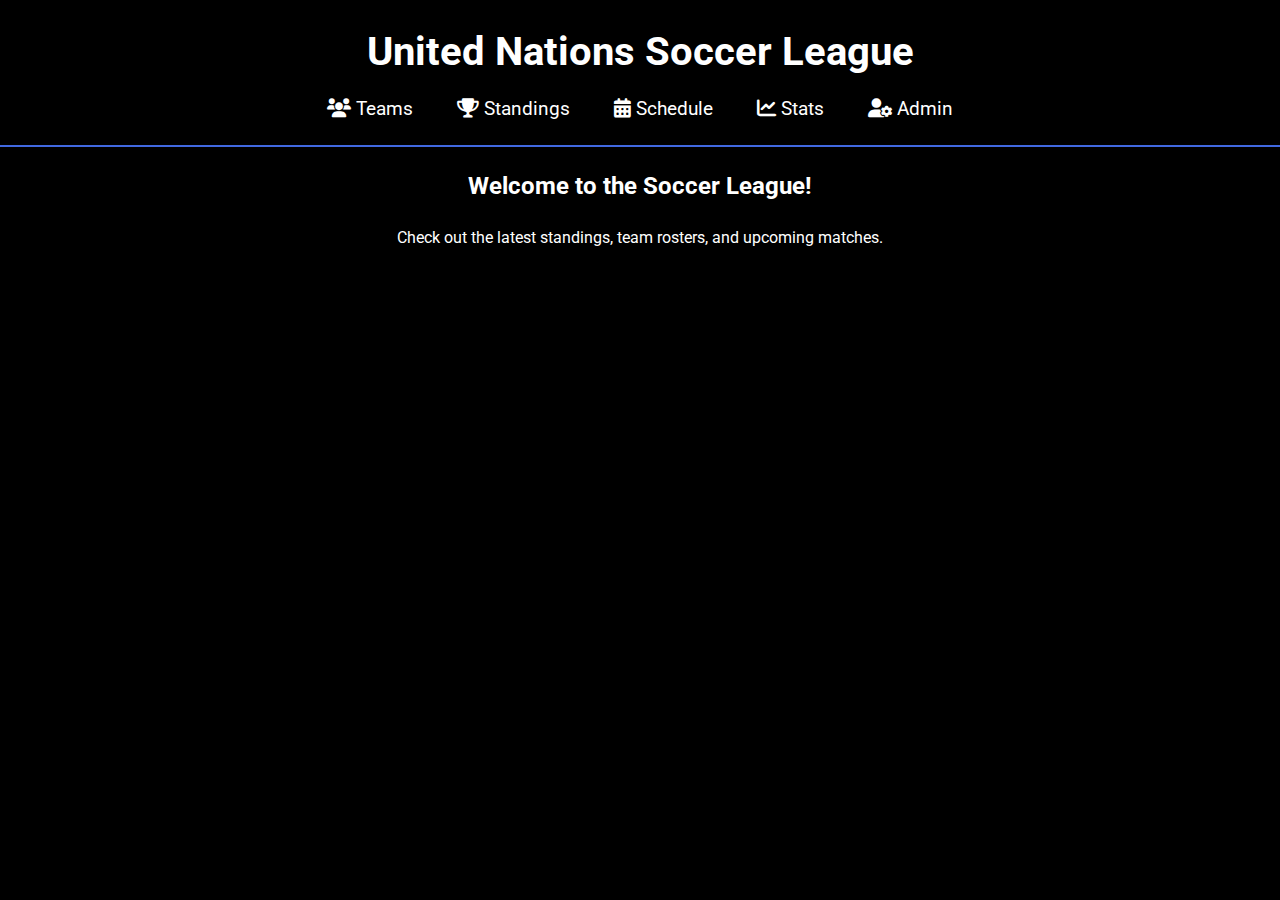
<file: index.html>
<!DOCTYPE html>
<html lang="en">
<head>
    <meta charset="UTF-8">
    <meta name="viewport" content="width=device-width, initial-scale=1.0">
    <title>Soccer League</title>
    <link rel="stylesheet" href="./CSS/style.css">
    <link rel="stylesheet" href="https://cdnjs.cloudflare.com/ajax/libs/font-awesome/6.0.0-beta3/css/all.min.css">
</head>
<body>
    <header>
        <h1>United Nations Soccer League</h1>
        <nav>
            <ul>
                <li><a href="/teams.html"><i class="fas fa-users"></i> Teams</a></li>
                <li><a href="/standings.html"><i class="fas fa-trophy"></i> Standings</a></li>
                <li><a href="/schedule.html"><i class="fas fa-calendar-alt"></i> Schedule</a></li>
                <li><a href="/stats.html"><i class="fas fa-chart-line"></i> Stats</a></li>
                <li><a href="/admin.html"><i class="fas fa-user-cog"></i> Admin</a></li>
            </ul>
        </nav>
    </header>
    <main>
        <h2 class="text-center mb-20">Welcome to the Soccer League!</h2>
        <p class="text-center">Check out the latest standings, team rosters, and upcoming matches.</p>
    </main>
    <script src="./JS/main.js"></script>
</body>
</html>
</file>
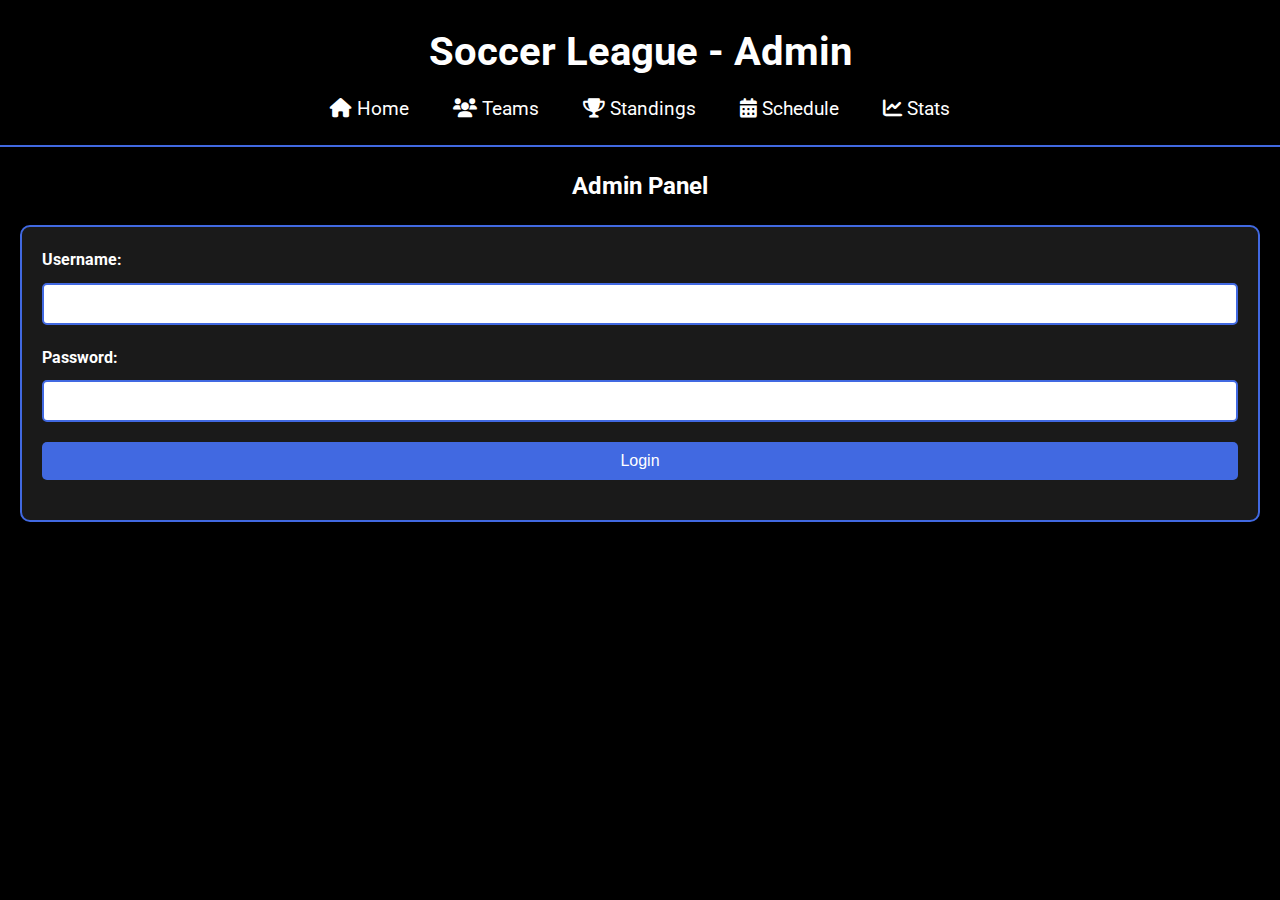
<file: admin.html>
<!DOCTYPE html>
<html lang="en">
<head>
    <meta charset="UTF-8">
    <meta name="viewport" content="width=device-width, initial-scale=1.0">
    <title>Admin</title>
    <link rel="stylesheet" href="./CSS/style.css">
    <link rel="stylesheet" href="https://cdnjs.cloudflare.com/ajax/libs/font-awesome/6.0.0-beta3/css/all.min.css">
</head>
<body>
    <header>
        <h1>Soccer League - Admin</h1>
        <nav>
            <ul>
                <li><a href="index.html"><i class="fas fa-home"></i> Home</a></li>
                <li><a href="teams.html"><i class="fas fa-users"></i> Teams</a></li>
                <li><a href="standings.html"><i class="fas fa-trophy"></i> Standings</a></li>
                <li><a href="schedule.html"><i class="fas fa-calendar-alt"></i> Schedule</a></li>
                <li><a href="stats.html"><i class="fas fa-chart-line"></i> Stats</a></li>
            </ul>
        </nav>
    </header>
    <main>
        <h2 class="text-center mb-20">Admin Panel</h2>
        <div id="login-container">
            <form id="login-form">
                <label for="username">Username:</label>
                <input type="text" id="username" name="username">
                <label for="password">Password:</label>
                <input type="password" id="password" name="password">
                <button type="submit">Login</button>
            </form>
        </div>
        <div id="admin-actions" style="display: none;">
            <h3>Add Team</h3>
            <form id="team-form">
                <label for="team-division">Division:</label>
                <select id="team-division" name="division">
                    <option value="2008-2009">2008-2009</option>
                    <option value="2010-2011">2010-2011</option>
                    <option value="2012-2013">2012-2013</option>
                    <option value="2014-2015">2014-2015</option>
                    <option value="2016-2017">2016-2017</option>
                    <option value="2018-2019">2018-2019</option>
                </select>
                <label for="team-name">Team Name:</label>
                <input type="text" id="team-name" name="team-name">
                <button type="submit">Add Team</button>
            </form>

            <h3>Add Player</h3>
            <form id="player-form">
                <label for="player-division">Division:</label>
                <select id="player-division" name="division">
                    <option value="2008-2009">2008-2009</option>
                    <option value="2010-2011">2010-2011</option>
                    <option value="2012-2013">2012-2013</option>
                    <option value="2014-2015">2014-2015</option>
                    <option value="2016-2017">2016-2017</option>
                    <option value="2018-2019">2018-2019</option>
                </select>
                <label for="player-team">Team:</label>
                <input type="text" id="player-team" name="team">
                <label for="player-name">Player Name:</label>
                <input type="text" id="player-name" name="player-name">
                <button type="submit">Add Player</button>
            </form>

            <h3>Update Standings</h3>
            <form id="standings-form">
                <label for="standings-division">Division:</label>
                <select id="standings-division" name="division">
                    <option value="2008-2009">2008-2009</option>
                    <option value="2010-2011">2010-2011</option>
                    <option value="2012-2013">2012-2013</option>
                    <option value="2014-2015">2014-2015</option>
                    <option value="2016-2017">2016-2017</option>
                    <option value="2018-2019">2018-2019</option>
                </select>
                <label for="standings-team">Team:</label>
                <input type="text" id="standings-team" name="team">
                <label for="wins">Wins:</label>
                <input type="number" id="wins" name="wins">
                <label for="losses">Losses:</label>
                <input type="number" id="losses" name="losses">
                <label for="draws">Draws:</label>
                <input type="number" id="draws" name="draws">
                <button type="submit">Update Standings</button>
            </form>

            <h3>Update Player Stats</h3>
            <form id="stats-form">
                <label for="stats-division">Division:</label>
                <select id="stats-division" name="division">
                    <option value="2008-2009">2008-2009</option>
                    <option value="2010-2011">2010-2011</option>
                    <option value="2012-2013">2012-2013</option>
                    <option value="2014-2015">2014-2015</option>
                    <option value="2016-2017">2016-2017</option>
                    <option value="2018-2019">2018-2019</option>
                </select>
                <label for="stats-player">Player:</label>
                <input type="text" id="stats-player" name="player">
                <label for="goals">Goals:</label>
                <input type="number" id="goals" name="goals">
                <label for="clean-sheets">Clean Sheets:</label>
                <input type="number" id="clean-sheets" name="clean-sheets">
                <label for="yellow-cards">Yellow Cards:</label>
                <input type="number" id="yellow-cards" name="yellow-cards">
                <label for="red-cards">Red Cards:</label>
                <input type="number" id="red-cards" name="red-cards">
                <button type="submit">Update Stats</button>
            </form>

            <h3>Edit Schedule</h3>
            <form id="schedule-form">
                <label for="schedule-division">Division:</label>
                <select id="schedule-division" name="division">
                    <option value="2008-2009">2008-2009</option>
                    <option value="2010-2011">2010-2011</option>
                    <option value="2012-2013">2012-2013</option>
                    <option value="2014-2015">2014-2015</option>
                    <option value="2016-2017">2016-2017</option>
                    <option value="2018-2019">2018-2019</option>
                </select>
                <label for="week-select">Select Week:</label>
                <select id="week-select">
                    ${[...Array(16).keys()].map(i => `<option value="week${i + 1}">Week ${i + 1}</option>`).join('')}
                </select>
                <label for="match-date">Match Date:</label>
                <input type="date" id="match-date" name="match-date">
                <label for="team1">Team 1:</label>
                <input type="text" id="team1" name="team1">
                <label for="team2">Team 2:</label>
                <input type="text" id="team2" name="team2">
                <button type="submit">Add Match</button>
            </form>
        </div>
    </main>
    <script src="./JS/main.js"></script>
</body>
</html>
</file>
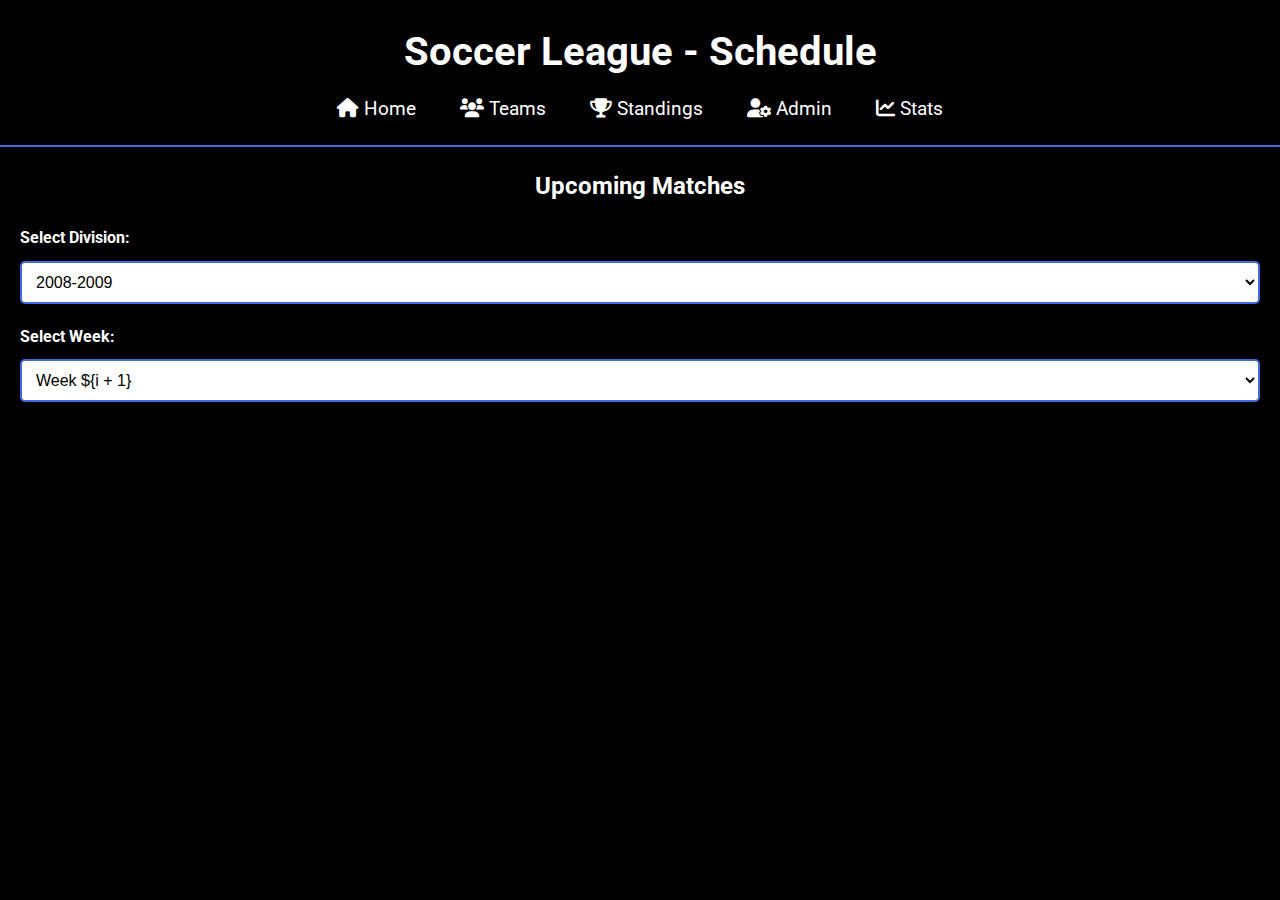
<file: schedule.html>
<!DOCTYPE html>
<html lang="en">
<head>
    <meta charset="UTF-8">
    <meta name="viewport" content="width=device-width, initial-scale=1.0">
    <title>Schedule</title>
    <link rel="stylesheet" href="/CSS/style.css">
    <link rel="stylesheet" href="https://cdnjs.cloudflare.com/ajax/libs/font-awesome/6.0.0-beta3/css/all.min.css">
</head>
<body>
    <header>
        <h1>Soccer League - Schedule</h1>
        <nav>
            <ul>
                <li><a href="index.html"><i class="fas fa-home"></i> Home</a></li>
                <li><a href="teams.html"><i class="fas fa-users"></i> Teams</a></li>
                <li><a href="standings.html"><i class="fas fa-trophy"></i> Standings</a></li>
                <li><a href="admin.html"><i class="fas fa-user-cog"></i> Admin</a></li>
                <li><a href="stats.html"><i class="fas fa-chart-line"></i> Stats</a></li>
            </ul>
        </nav>
    </header>
    <main>
        <h2 class="text-center mb-20">Upcoming Matches</h2>
        <label for="schedule-division">Select Division:</label>
        <select id="schedule-division">
            <option value="2008-2009">2008-2009</option>
            <option value="2010-2011">2010-2011</option>
            <option value="2012-2013">2012-2013</option>
            <option value="2014-2015">2014-2015</option>
            <option value="2016-2017">2016-2017</option>
            <option value="2018-2019">2018-2019</option>
        </select>
        <label for="week-select">Select Week:</label>
        <select id="week-select">
            ${[...Array(16).keys()].map(i => `<option value="week${i + 1}">Week ${i + 1}</option>`).join('')}
        </select>
        <div id="schedule-container">
            <!-- JavaScript will dynamically insert schedule data here -->
        </div>
    </main>
    <script src="/JS/main.js"></script>
</body>
</html>
</file>
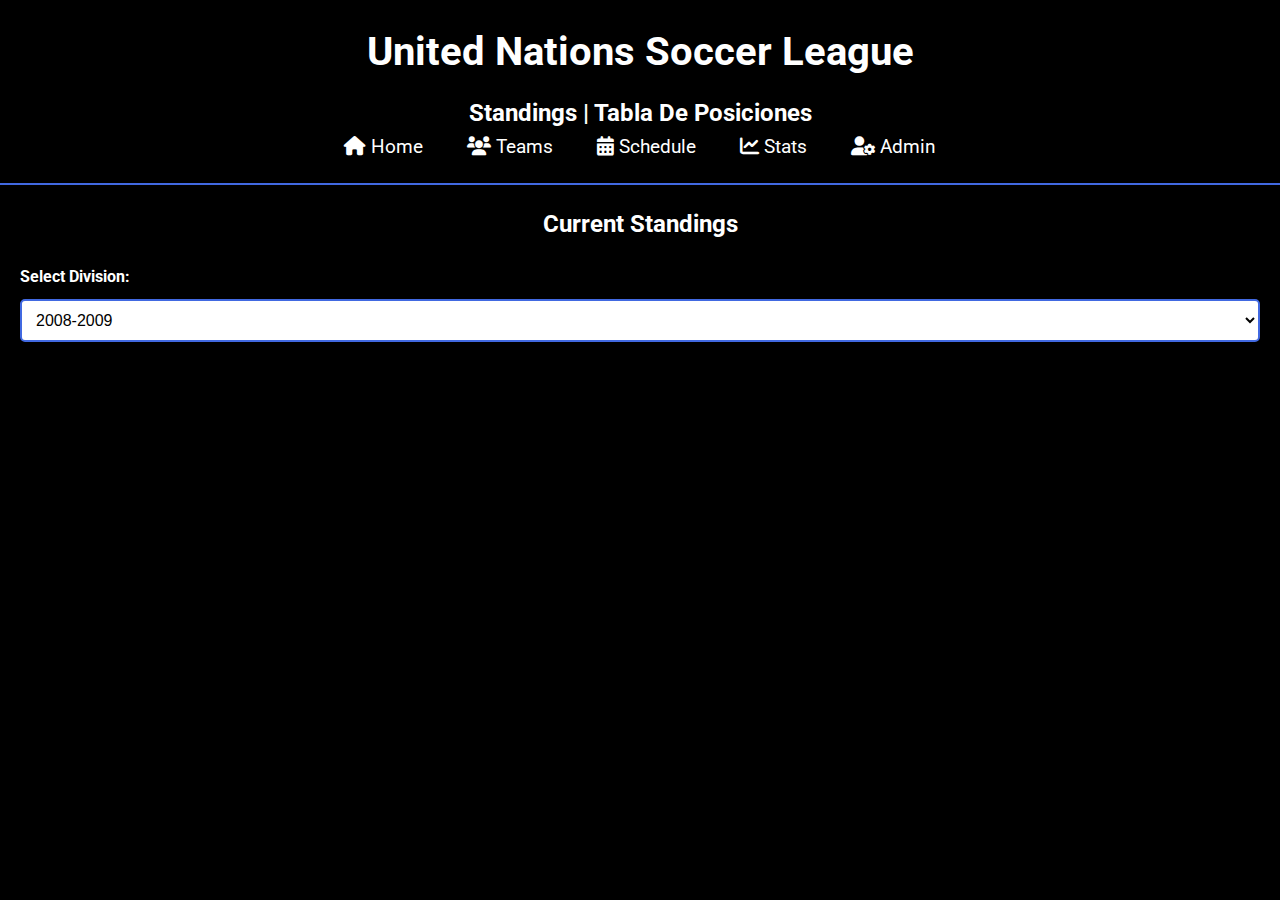
<file: standings.html>
<!DOCTYPE html>
<html lang="en">
<head>
    <meta charset="UTF-8">
    <meta name="viewport" content="width=device-width, initial-scale=1.0">
    <title>Standings</title>
    <link rel="stylesheet" href="/CSS/style.css">
    <link rel="stylesheet" href="https://cdnjs.cloudflare.com/ajax/libs/font-awesome/6.0.0-beta3/css/all.min.css">
</head>
<body>
    <header>
        <h1>United Nations Soccer League</h1>
        <h2>Standings | Tabla De Posiciones</h2>
        <nav>
            <ul>
                <li><a href="index.html"><i class="fas fa-home"></i> Home</a></li>
                <li><a href="teams.html"><i class="fas fa-users"></i> Teams</a></li>
                <li><a href="schedule.html"><i class="fas fa-calendar-alt"></i> Schedule</a></li>
                <li><a href="stats.html"><i class="fas fa-chart-line"></i> Stats</a></li>
                <li><a href="admin.html"><i class="fas fa-user-cog"></i> Admin</a></li>
            </ul>
        </nav>
    </header>
    <main>
        <h2 class="text-center mb-20">Current Standings</h2>
        <label for="standings-division">Select Division:</label>
        <select id="standings-division">
            <option value="2008-2009">2008-2009</option>
            <option value="2010-2011">2010-2011</option>
            <option value="2012-2013">2012-2013</option>
            <option value="2014-2015">2014-2015</option>
            <option value="2016-2017">2016-2017</option>
            <option value="2018-2019">2018-2019</option>
        </select>
        <div id="standings-container">
            <!-- JavaScript will dynamically insert standings data here -->
        </div>
    </main>
    <script src="/JS/main.js"></script>
</body>
</html>
</file>
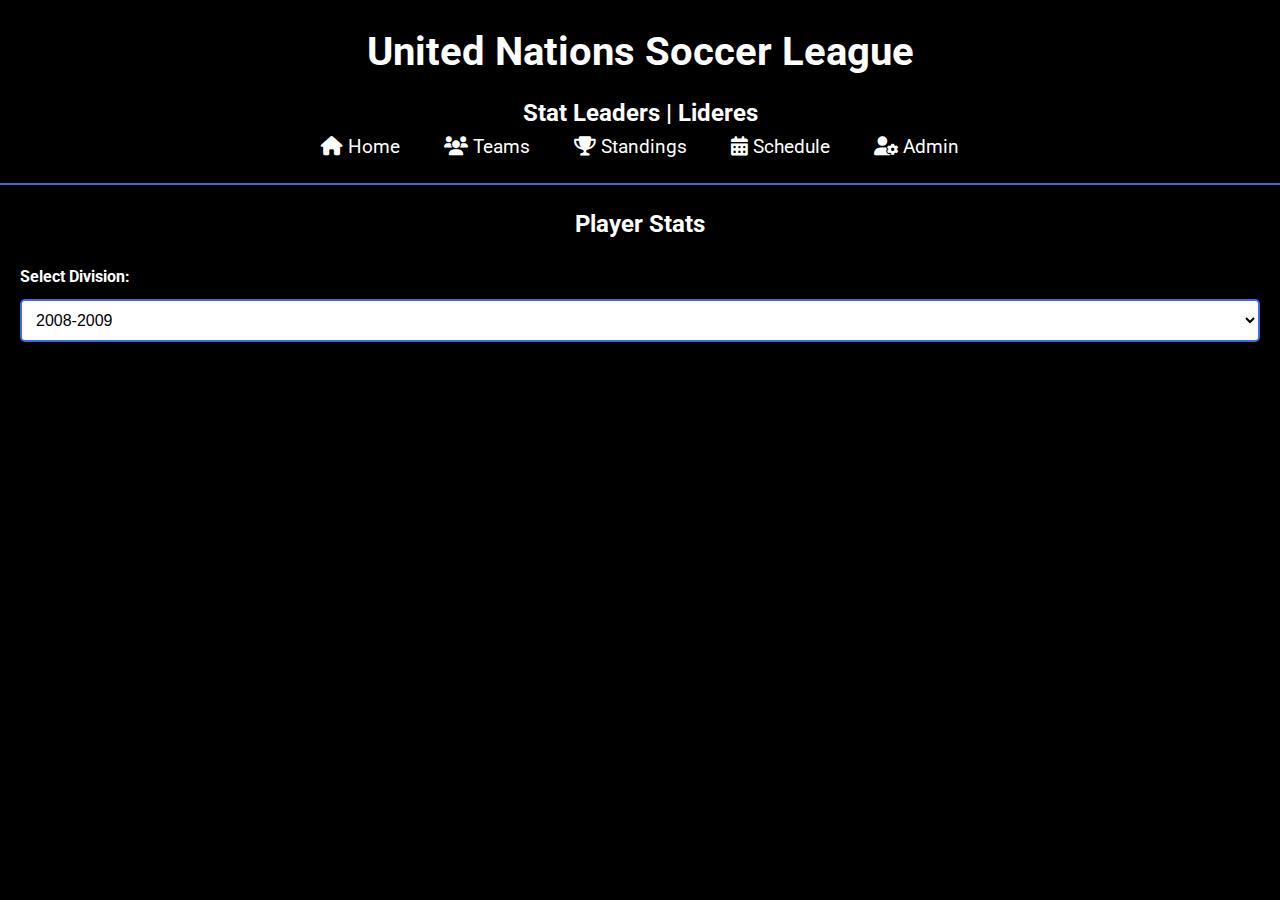
<file: stats.html>
<!DOCTYPE html>
<html lang="en">
<head>
    <meta charset="UTF-8">
    <meta name="viewport" content="width=device-width, initial-scale=1.0">
    <title>Stats</title>
    <link rel="stylesheet" href="/CSS/style.css">
    <link rel="stylesheet" href="https://cdnjs.cloudflare.com/ajax/libs/font-awesome/6.0.0-beta3/css/all.min.css">
</head>
<body>
    <header>
        <h1>United Nations Soccer League</h1>
        <h2>Stat Leaders | Lideres </h2>
        <nav>
            <ul>
                <li><a href="index.html"><i class="fas fa-home"></i> Home</a></li>
                <li><a href="teams.html"><i class="fas fa-users"></i> Teams</a></li>
                <li><a href="standings.html"><i class="fas fa-trophy"></i> Standings</a></li>
                <li><a href="schedule.html"><i class="fas fa-calendar-alt"></i> Schedule</a></li>
                <li><a href="admin.html"><i class="fas fa-user-cog"></i> Admin</a></li>
            </ul>
        </nav>
    </header>
    <main>
        <h2 class="text-center mb-20">Player Stats</h2>
        <label for="stats-division">Select Division:</label>
        <select id="stats-division">
            <option value="2008-2009">2008-2009</option>
            <option value="2010-2011">2010-2011</option>
            <option value="2012-2013">2012-2013</option>
            <option value="2014-2015">2014-2015</option>
            <option value="2016-2017">2016-2017</option>
            <option value="2018-2019">2018-2019</option>
        </select>
        <div id="stats-container">
            <!-- JavaScript will dynamically insert stats data here -->
        </div>
    </main>
    <script src="./JS/main.js"></script>
</body>
</html>
</file>
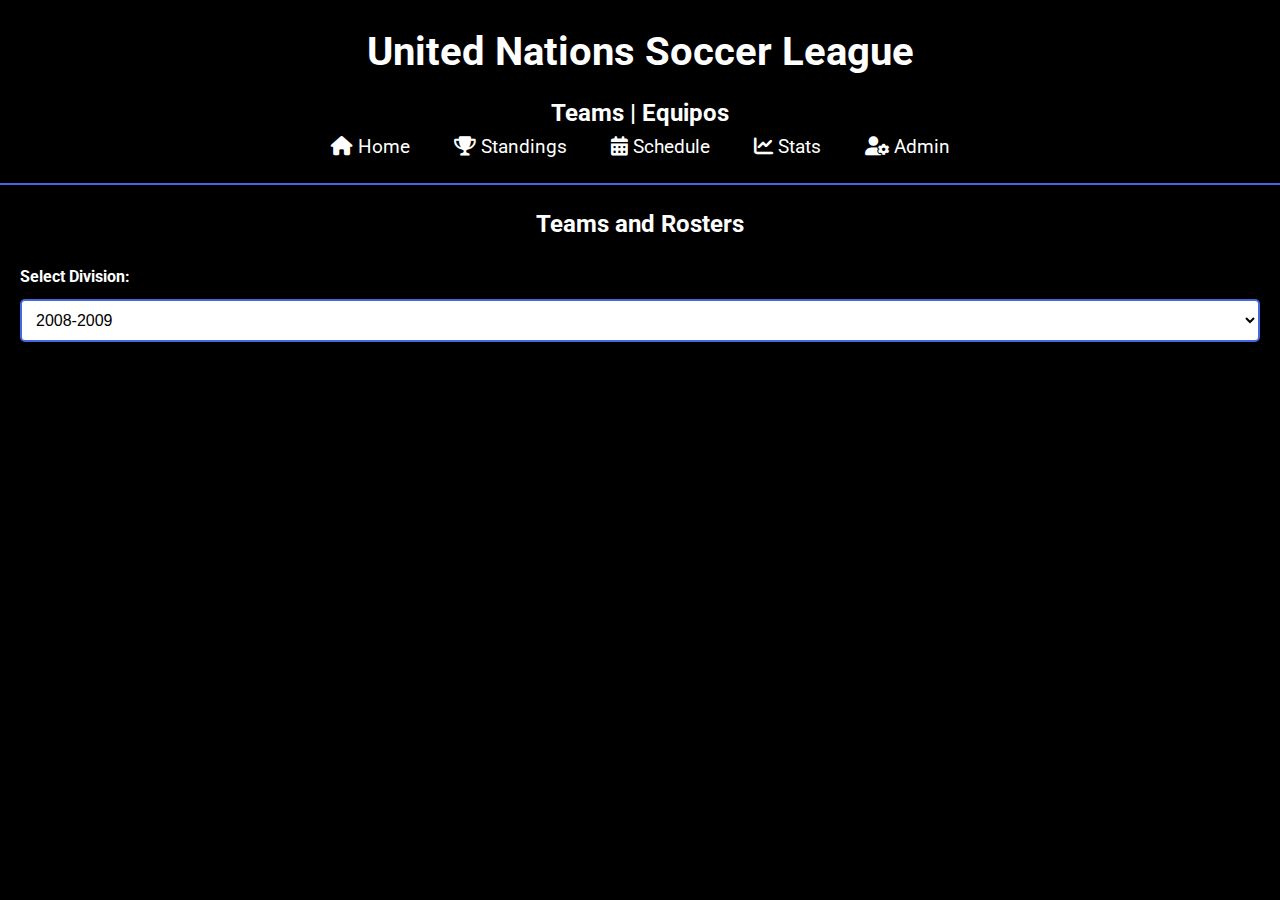
<file: teams.html>
<!DOCTYPE html>
<html lang="en">
<head>
    <meta charset="UTF-8">
    <meta name="viewport" content="width=device-width, initial-scale=1.0">
    <title>Teams</title>
    <link rel="stylesheet" href="/CSS/style.css">
    <link rel="stylesheet" href="https://cdnjs.cloudflare.com/ajax/libs/font-awesome/6.0.0-beta3/css/all.min.css">
</head>
<body>
    <header>
        <h1>United Nations Soccer League</h1>
        <h2>Teams | Equipos</h2>
        <nav>
            <ul>
                <li><a href="index.html"><i class="fas fa-home"></i> Home</a></li>
                <li><a href="standings.html"><i class="fas fa-trophy"></i> Standings</a></li>
                <li><a href="schedule.html"><i class="fas fa-calendar-alt"></i> Schedule</a></li>
                <li><a href="stats.html"><i class="fas fa-chart-line"></i> Stats</a></li>
                <li><a href="admin.html"><i class="fas fa-user-cog"></i> Admin</a></li>
            </ul>
        </nav>
    </header>
    <main>
        <h2 class="text-center mb-20">Teams and Rosters</h2>
        <label for="teams-division">Select Division:</label>
        <select id="teams-division">
            <option value="2008-2009">2008-2009</option>
            <option value="2010-2011">2010-2011</option>
            <option value="2012-2013">2012-2013</option>
            <option value="2014-2015">2014-2015</option>
            <option value="2016-2017">2016-2017</option>
            <option value="2018-2019">2018-2019</option>
        </select>
        <div id="teams-container">
            <!-- JavaScript will dynamically insert team data here -->
        </div>
    </main>
    <script src="./JS/main.js"></script>
</body>
</html>
</file>
<file: CSS/style.css>
/* Import Google Font */
@import url('https://fonts.googleapis.com/css2?family=Roboto:wght@400;700&display=swap');

/* Basic Reset */
* {
    margin: 0;
    padding: 0;
    box-sizing: border-box;
}

/* Body Styles */
body {
    font-family: 'Roboto', sans-serif;
    background-color: #000;
    color: #fff;
    line-height: 1.6;
}

/* Header and Navigation */
header {
    background-color: #000;
    color: #fff;
    padding: 20px 0;
    text-align: center;
    border-bottom: 2px solid #4169e1;
}

header h1 {
    margin-bottom: 10px;
    font-size: 2.5em;
}

nav ul {
    list-style-type: none;
    padding: 0;
}

nav ul li {
    display: inline;
    margin: 0 10px;
}

nav ul li a {
    color: #fff;
    text-decoration: none;
    font-size: 1.2em;
    padding: 10px;
    transition: background-color 0.3s ease, color 0.3s ease;
}

nav ul li a:hover {
    background-color: #4169e1;
    color: #fff;
    border-radius: 5px;
}

/* Main Content */
main {
    padding: 20px;
}

label {
    display: block;
    margin-bottom: 10px;
    font-weight: bold;
    color: #fff;
}

select, input[type="text"], input[type="number"], input[type="date"], input[type="password"], input[type="submit"], button {
    display: block;
    width: 100%;
    padding: 10px;
    margin-bottom: 20px;
    border: 2px solid #4169e1;
    border-radius: 5px;
    background: #fff;
    color: #000;
    font-size: 1em;
    transition: background-color 0.3s ease, color 0.3s ease, border 0.3s ease;
}

input[type="submit"], button {
    background-color: #4169e1;
    color: #fff;
    border: none;
    cursor: pointer;
}

input[type="submit"]:hover, button:hover {
    background-color: #fff;
    color: #000;
    border: 2px solid #4169e1;
}

/* Containers */
#standings-container, #stats-container, #teams-container, #schedule-container {
    margin-top: 20px;
}

#standings-container div, #stats-container div, #teams-container div, #schedule-container div {
    border: 2px solid #4169e1;
    padding: 15px;
    margin-bottom: 10px;
    border-radius: 5px;
    background-color: #1a1a1a;
    transition: transform 0.3s ease, background-color 0.3s ease;
}

#standings-container div:hover, #stats-container div:hover, #teams-container div:hover, #schedule-container div:hover {
    background-color: #4169e1;
    transform: scale(1.05);
}

/* Forms */
form {
    background-color: #1a1a1a;
    padding: 20px;
    border-radius: 10px;
    margin-bottom: 20px;
    border: 2px solid #4169e1;
    transition: background-color 0.3s ease, border 0.3s ease;
}

form:hover {
    background-color: #2a2a2a;
    border: 2px solid #fff;
}

/* Admin Actions */
#admin-actions {
    margin-top: 20px;
}

#login-container {
    margin-top: 20px;
}

/* Utility Classes */
.text-center {
    text-align: center;
}

.mb-20 {
    margin-bottom: 20px;
}

/* Responsive Design */
@media (max-width: 768px) {
    nav ul li {
        display: block;
        margin: 10px 0;
    }

    nav ul li a {
        font-size: 1.5em;
    }

    header h1 {
        font-size: 2em;
    }
}
</file>
